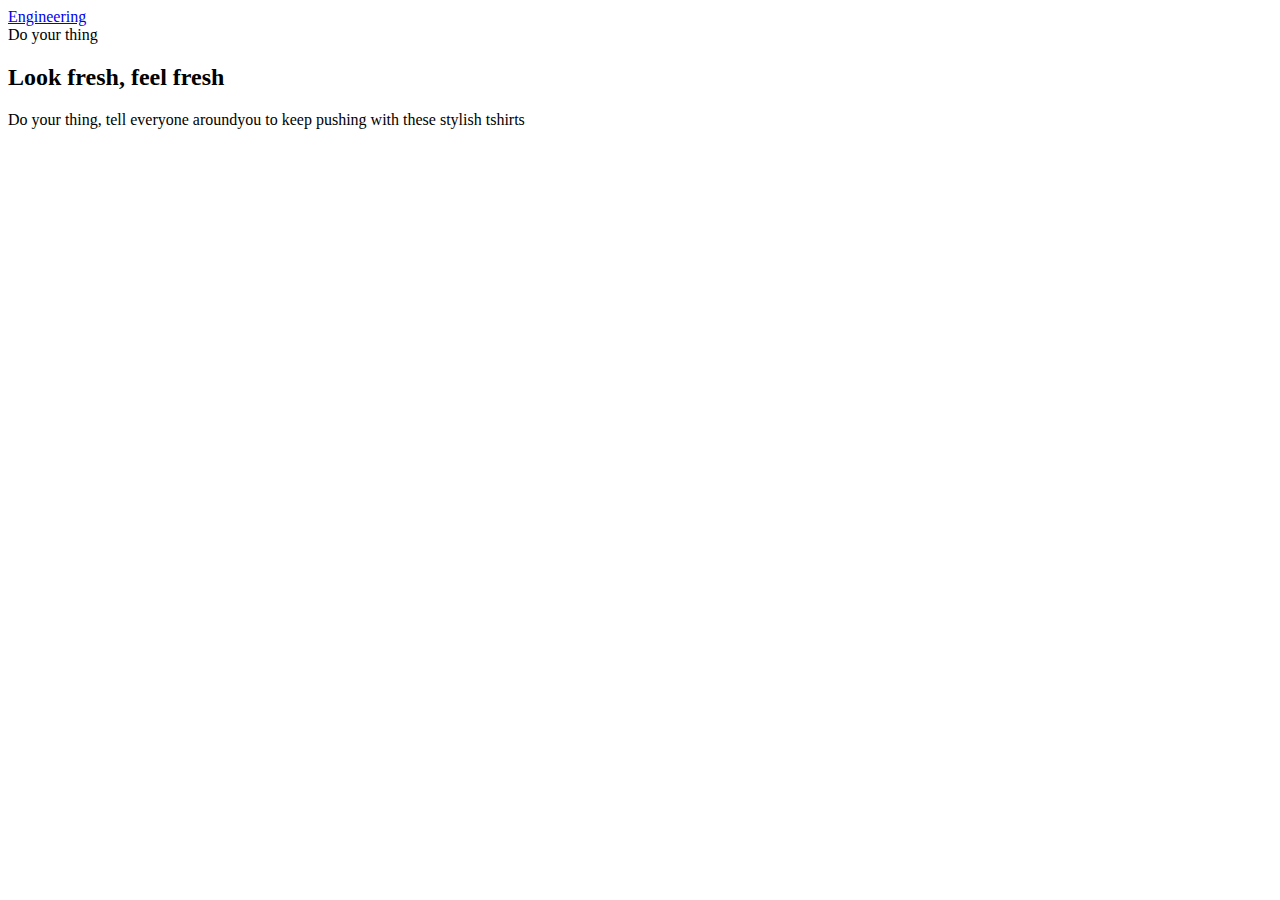
<file: HTML crashcourse/index.html>
<!DOCTYPE html>
<html lang="en">
<head>
    <meta charset="UTF-8">
    <meta name="viewport" content="width=device-width, initial-scale=1.0">
    <title>musicmilitia</title>
</head>
<body>
    <nav>
        <a href="Enginerring.html" target="_blank">Engineering</a>
    </nav>
    Do your thing
<h2>Look fresh, feel fresh</h2>
<b>


</b>
<p>Do your thing, tell everyone aroundyou to keep pushing with these stylish tshirts</p>
</body>
</html>
</file>
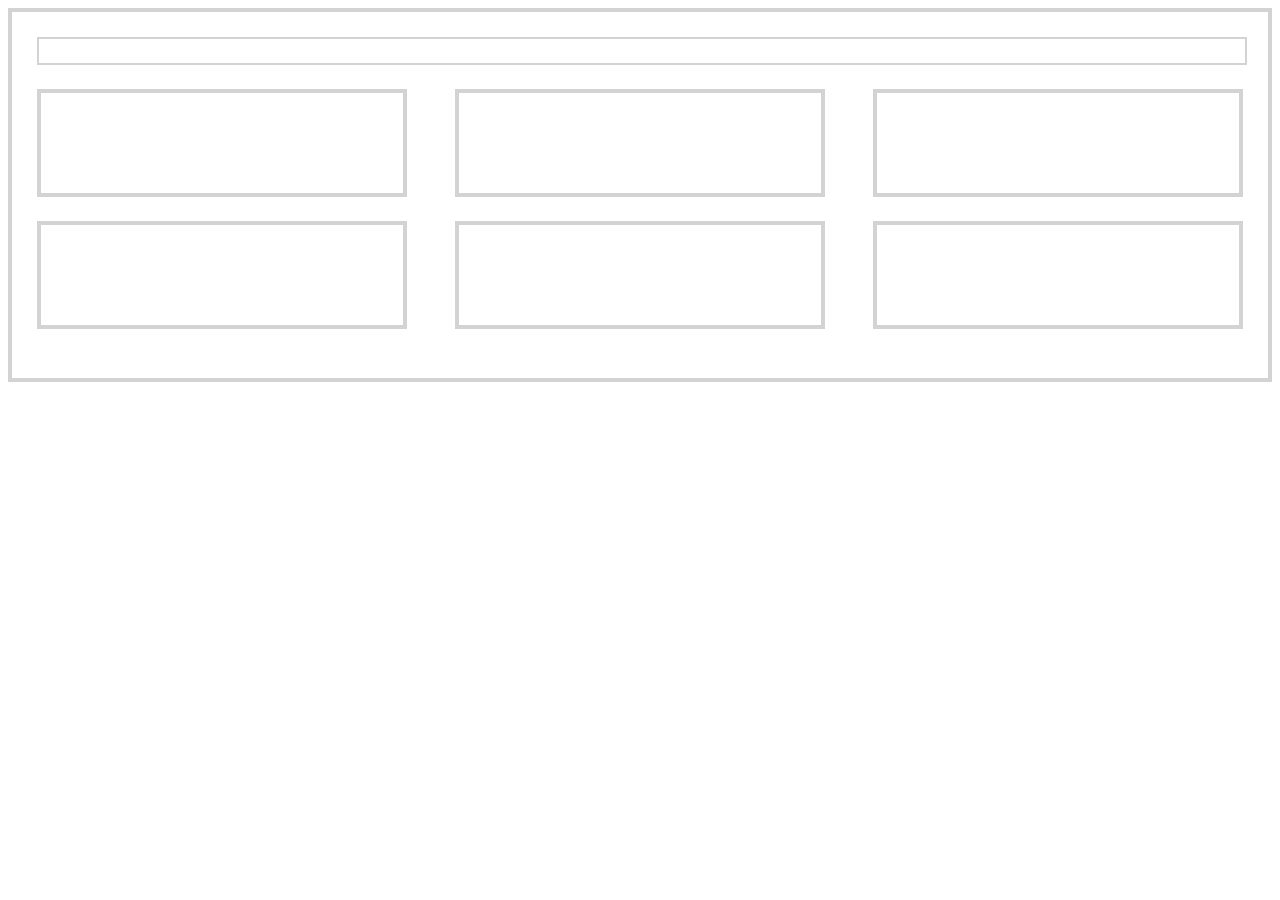
<file: boxin.html>
<!DOCTYPE html>
<html lang="en">
<head>
    <meta charset="UTF-8">
    <meta name="viewport" content="width=device-width, initial-scale=1.0">
    <title>Document</title>
    <link rel="stylesheet" href="./style.css">
</head>
<body>
    <div class="container">
        <div class="title"></div>
        <div class="box-holder">
            <div class="small-box"></div>
            <div class="small-box"></div>
            <div class="small-box"></div>
            <div class="small-box"></div>
            <div class="small-box"></div>
            <div class="small-box"></div>
        </div>
    </div>
    </body>
</html>
</file>
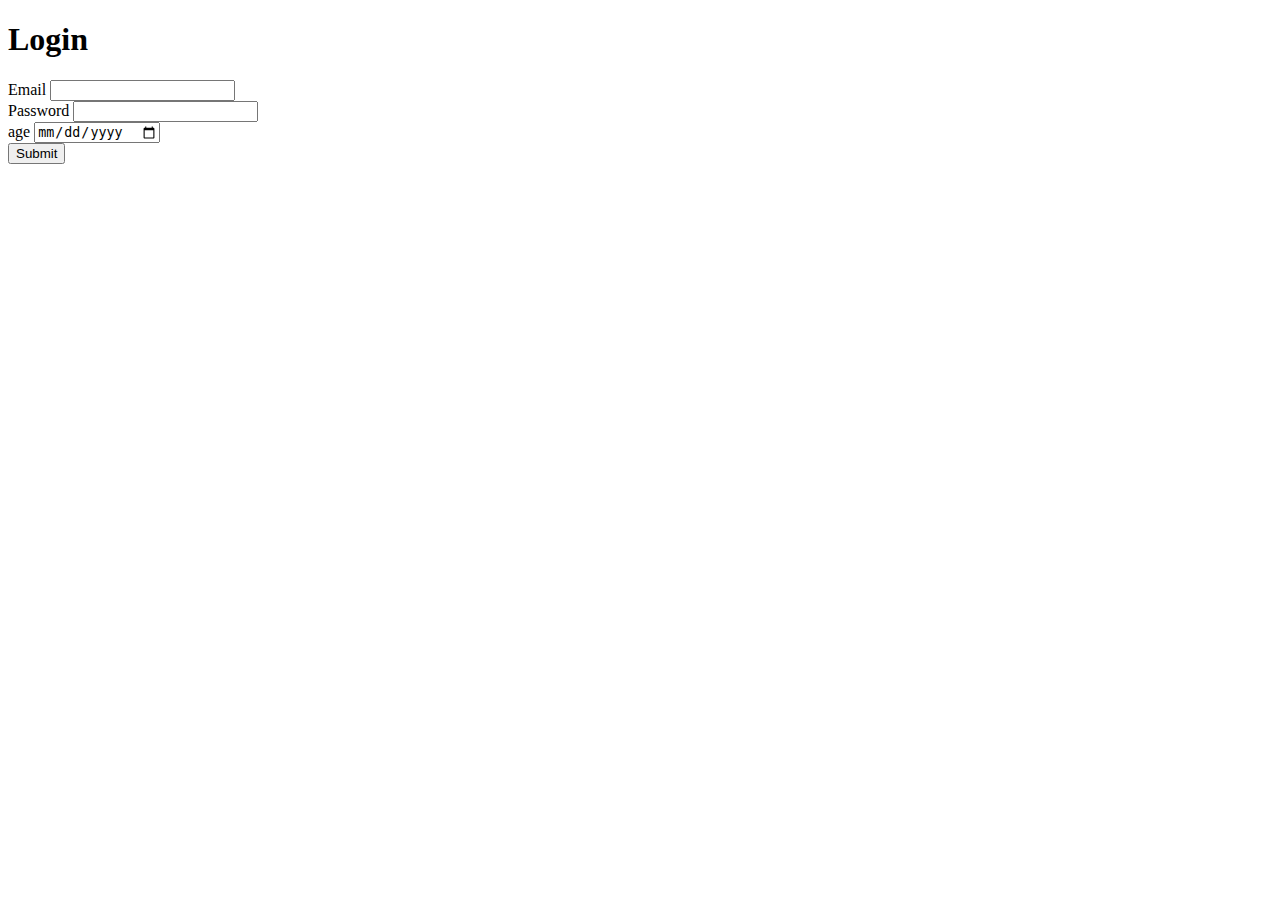
<file: HTML crashcourse/Login.html>
<!DOCTYPE html>
<html lang="en">
<head>
    <meta charset="UTF-8">
    <meta name="viewport" content="width=device-width, initial-scale=1.0">
    <title>Document</title>
</head>
<h1>Login</h1>
<form>
    <div>
    <label for="">Email</label>
    <input type="email" required/>
</div>
<div>
    <label for="">Password</label>
    <input type="password">
</div>
<div>
    <label for="">age</label>
    <input type="date">
</div>
<button>Submit</button>
</form>
<body>
    
</body>
</html>
</file>
<file: style.css>
@import url(https://fronts/googlepis.com/css2?family=Roboto:wght@300;400;500;600;700&display=swap)
*{
    font-family: 'Roboto'; sans-serif;
    padding: 0;
    margin: 0;
    box-sizing: border-box;
}

.container {
    border: 4px solid lightgray;
    padding: 25px;
}


.title {
    border: 2px solid lightgrey;
    width: 100%;
    height: 24px;
    margin-bottom: 24px;
}

.box-holder {
    display: flex;
    flex-wrap: wrap;
    justify-content: space-between;
}

.small-box {
    border: 4px solid lightgray;
    width: 30%;
    height: 100px;
    margin-bottom: 24px;
    

}
</file>
